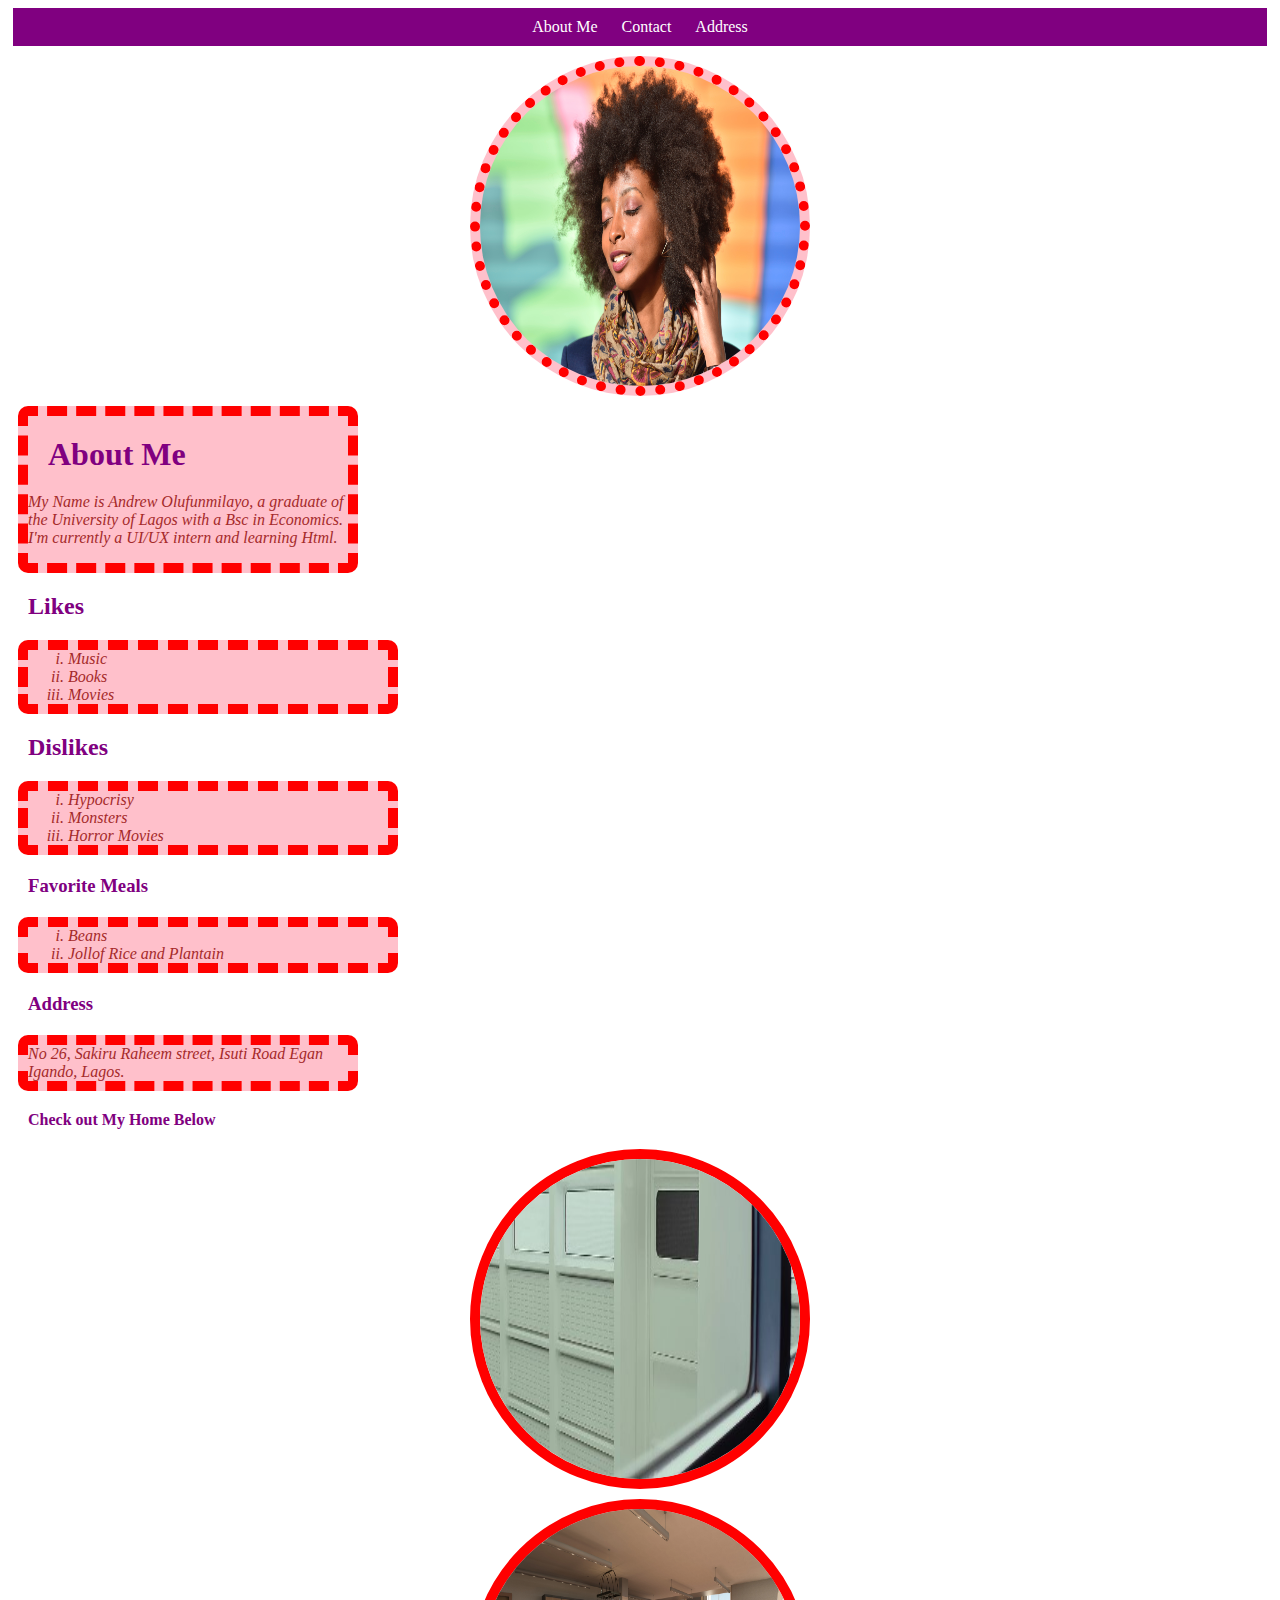
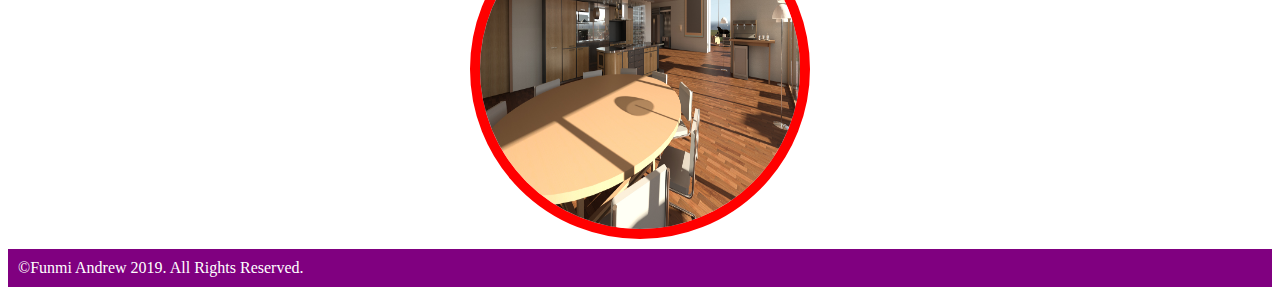
<file: Another index.html>
<!DOCTYPE html>
<html>
<head>
     <title>Profile Site</title>
     <link rel="stylesheet" type="text/css" href="style.css">
</head>
<body>
	<header>
		<nav>
			<ul class="background list">
				<li class="li inline"><a href="#">About Me</a></li>
				<li class="fm inline"><a href="#">Contact</a></li>
				<li class="fm inline"><a href="#">Address</a></li>
			</ul>
		</nav>
	</header>
    <main>
    	<section>
    		    <img class="img" src="black_female.jpg" alt="funmi's pic">
    		    <section class="div">
    		    <h1 class="h1ele">About Me</h1>
    		    <p >My Name is Andrew Olufunmilayo, a graduate of the University of Lagos with a Bsc in Economics. I'm currently a UI/UX intern and learning Html.
    		    </p>
    		    </section>
    		    <h2  class="h1ele">Likes</h2>
    		       <ul class="div">
    		       	  <li>Music</li>
    		       	  <li>Books</li>
    		       	  <li>Movies</li>
    		       </ul>
    		     <h2 class="h1ele">Dislikes</h2>
    		       <ul class="div">
    		       	  <li>Hypocrisy</li>
    		       	  <li>Monsters</li>
    		       	  <li>Horror Movies</li>
    		       </ul>
    		     <h3 class="h1ele">Favorite Meals</h3>
                   <ul class="div">
                   	<li>Beans</li>
                   	<li>Jollof Rice and Plantain</li>
                   </ul>
                 <h3 class="h1ele">Address</h3>
                 <p class="div">No 26, Sakiru Raheem street, Isuti Road Egan Igando, Lagos.</p>
                 <h4 class="h1ele">Check out My Home Below</h4>
                 <img src="My House.jpg" alt="funmi's home view">
                 <img src="My House 2.jpeg"alt="funmi's home view 2" width="300px" height="300px">
    	</section>
    	<footer class="footer">&copy;Funmi Andrew 2019. All Rights Reserved.</footer>
    </main>
</body>
</html>
</file>
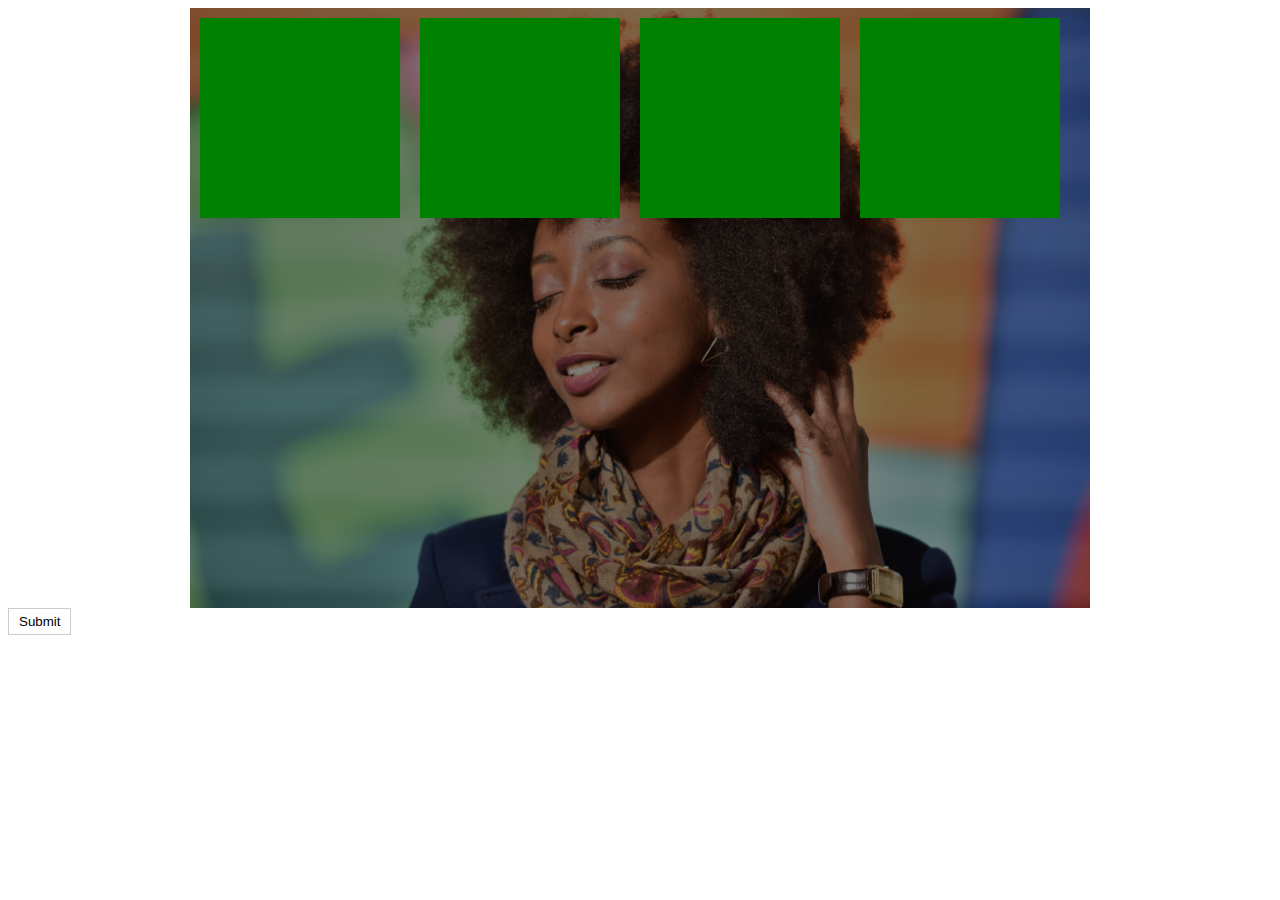
<file: boxe.html>
<!DOCTYPE html>
<html>
<head>
	<title>Boxes</title>
	<style type="text/css">
		.box{
			background-color: green;
			width: 200px;
			height: 200px;
			margin: 10px;
			float: left;
		}
		.boxes{
			width:900px;
			margin: 0 auto;
			height: 600px;
			background-image:linear-gradient(rgba(0,0,0,.5),rgba(0,0,0,0.5)),  url("black_female.jpg");
			background-size: cover;
			background-repeat: no-repeat;quotes
		}
		.clear{
			clear: both;
		}
		.btn{
			/*border:1px solid red;*/
			background: transparent;
			border:none;
			border: 1px solid #ccc;
			padding: 5px 10px;		}
	</style>
</head>
<body>
<div class="boxes">
	<div class="box"></div>
	<div class="box"></div>
	<div class="box"></div>
	<div class="box"></div>
</div>
<div  class="clear"></div>
<button class="btn">Submit</button>
</body>
</html>
</file>
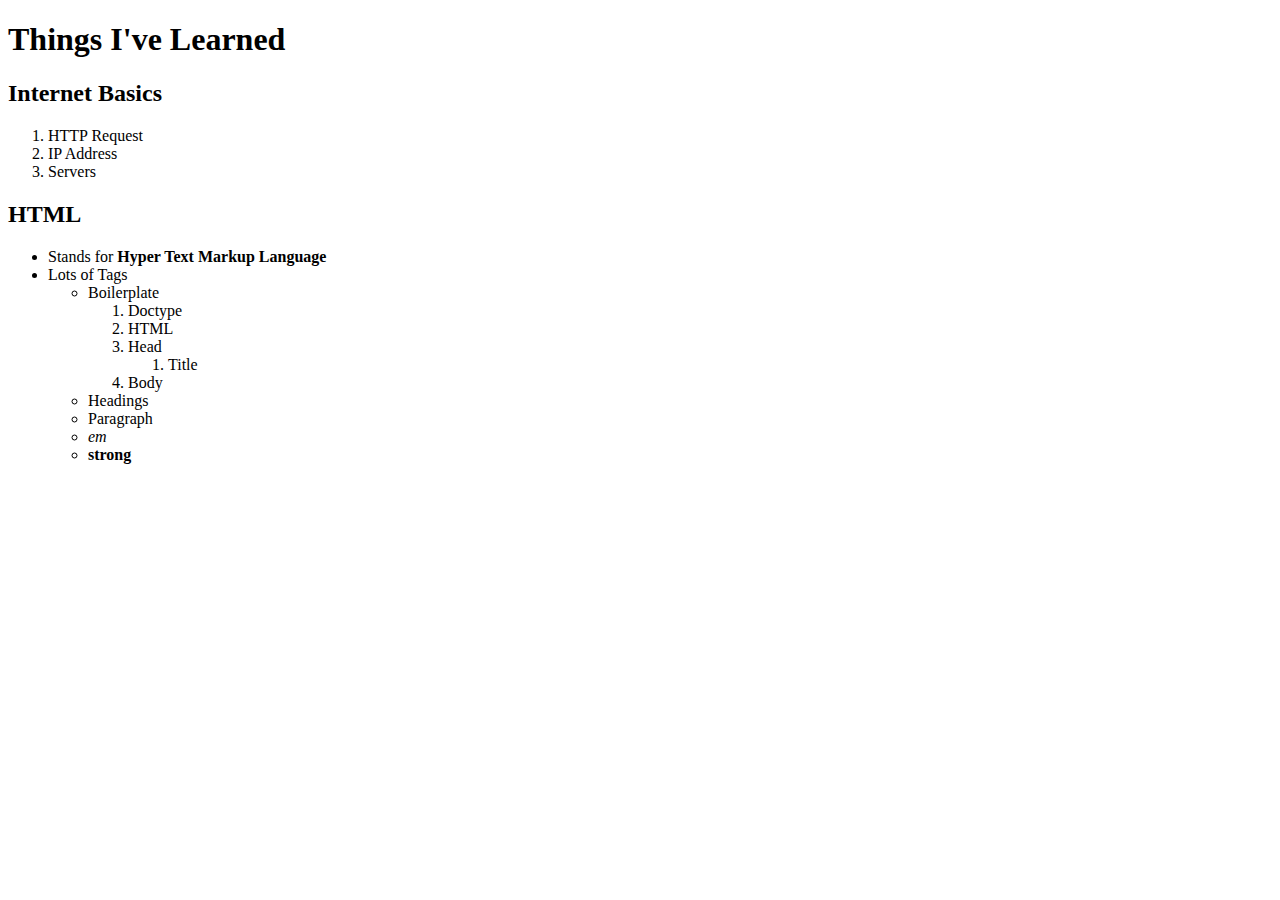
<file: list assignment.html>
<!DOCTYPE html>
<html>
<head>
<title>Things I've Learned</title>
</head>
<body>
<h1>Things I've Learned</h1>
<h2>Internet Basics</h2>
<ol>
    <li>HTTP Request</li>
    <li>IP Address</li>
    <li>Servers</li>
</ol>
<h2>HTML</h2>
<ul>
	<li>Stands for <strong>Hyper Text Markup Language</strong></li>
	<li>Lots of Tags
		<ul>
		   <li>Boilerplate
		    	<ol>
			      <li>Doctype</li>
			      <li>HTML</li>
			      <li>Head
			        <ol>
				      <li>Title</li>
			        </ol>
			        </li>
			         <li>Body</li>
		            </ol>
		    </li>
		    <li>Headings</li>
		    <li>Paragraph</li>
		    <li><em>em</em></li>
		    <li><strong>strong</strong></li>
	    </ul>
    </li>

</ul>
</body>
</html>
</file>
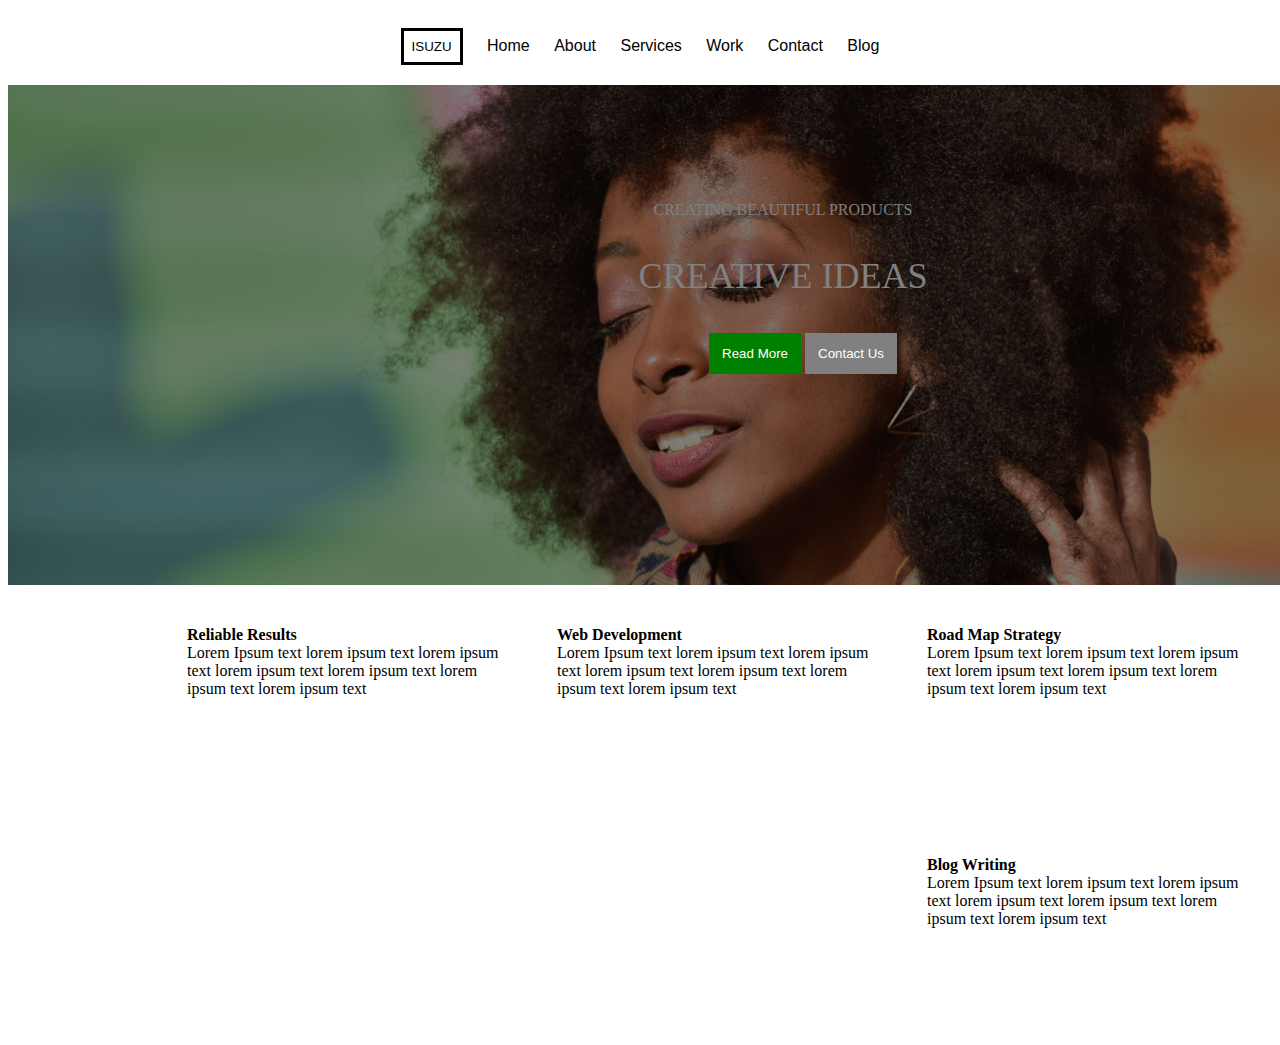
<file: website design.html>
<!DOCTYPE html>
<html>
<head>
	<title>Website design</title>
	<link rel="stylesheet" type="text/css" href="css/websitestyle.css">
</head>
<body>
<header>
	<nav>
		<ul class="list">
			<li class="inline"><button class="button">ISUZU</button></li>
			<li class="inline"><a href="#"> Home </a></li>
			<li class="inline"><a href="#">About</a></li>
			<li class="inline"><a href="#">Services</a></li>
			<li class="inline"><a href="#">Work</a></li>
			<li class="inline"><a href="#">Contact</a></li>
			<li class="inline"><a href="#">Blog</a></li>
		</ul>

	</nav>
</header>
<main>
	<section class="background">
        <div class="position">
        	<p class="text">CREATING BEAUTIFUL PRODUCTS</p>
        	<p class="text" id="size">CREATIVE IDEAS</p>
        	 <div>
        	 	<ul class="move">
                <li class="move2"><button id="button1">Read More</button></li>
        	    <li class="move2"><button id="button2">Contact Us</button></li>
        	    </ul>
            </div>
        </div>
	</section>
	<section>
				   <div class="box">
		   	  <p><strong>Road Map Strategy</strong><br> Lorem Ipsum text lorem ipsum text lorem ipsum text lorem ipsum text lorem ipsum text lorem ipsum text lorem ipsum text</p>
		   </div>
		   	<div class="box">
		   	   <p><strong>Web Development</strong><br> Lorem Ipsum text lorem ipsum text lorem ipsum text lorem ipsum text lorem ipsum text lorem ipsum text lorem ipsum text</p>
		   </div>
		   	<div class="box">
		   	  <p><strong>Reliable Results</strong><br> Lorem Ipsum text lorem ipsum text lorem ipsum text lorem ipsum text lorem ipsum text lorem ipsum text lorem ipsum text</p>
		   </div>
		   <div class="box">
		   	  <p><strong>Blog Writing</strong><br>Lorem  Ipsum text lorem ipsum text lorem ipsum text lorem ipsum text lorem ipsum text lorem ipsum text lorem ipsum text</p>
		   </div>
	</section>
</main>
</body>
</html>
</file>
<file: style.css>
.list{
	list-style-type: none;
	margin: 5px;
}

li a{
	text-decoration: none;
	color: white;
}
.inline {
	display: inline;
	margin: 10px;
}
.background{
	background-color: purple;
	padding: 10px;
	font-style: normal;
	text-align: center;
}
.footer{
	background-color: purple;
	color: white;
	padding: 10px;
}
.h1ele{
      font-family: cursive;
      color: purple;
      margin: 20px;
}
p{
	color: brown;
	font-style: oblique;
}
ul{
	list-style-type: lower-roman;
    color: brown;
    font-style: oblique;
}
.div{
          border: 10px dashed red;
          background-color: pink;
          border-radius: 10px;
          margin: 10px;
          width: 320px;
}
img{ display: block;
	 margin: 10px auto;
	 width: 320px;
	 height: 320px;
     border: 10px solid red;
     background-color: pink;
     border-radius: 50%;
}
.img{
	border-style: dotted!important;
	position: relative;
	/*border-right: 50rem!important;*/
	/*border:1px solid black;*/
}
</file>
<file: css/websitestyle.css>
.inline{
	display: inline;
	margin: 10px;
	font-weight:normal;
}
.list {
    list-style-type: none;
    margin: 0px;
    background-color: white;
    text-align: center;
    font-family: sans-serif;
    padding: 20px
}
.background{
	background-image: linear-gradient(rgba(0,0,0,.5),rgba(0,0,0,0.5)), url(/img/black_female.jpg);
	width: 1550px;
	height:500px;
	background-repeat: no-repeat;
	background-size: cover;
	background-position: center;
	text-align: center;
	
}
.box{
background-color: white;
width: 320px;
height: 180px;
float: right;
margin: 25px;
}
.button{
	background: transparent;
	border: solid black;
	padding: 8px;
	/*margin-right: 150px;*/
}
#button1{
	background: green;
	border: solid green;
	padding: 10px;
	/*margin-left: 630px;*/
	color: white;
}
#button2{
	background: gray;
	border: solid gray;
	padding: 10px;
	/*margin-left: 15px;*/
	color: white;
}
p{
  color: black;
  font-family:  serif;
  /*text-align: center;*/

}
.text{
	color: gray;
  font-family:  serif;
  /*text-align: center;*/
}
.position{
	/*justify-content: center;*/
	padding-top: 100px;
	background-color: transparent;
}
/*.move{
	margin:0px;
	justify-content: center;
}*/

	.move2{
		list-style-type: none;
	    display: inline;
	    /*justify-content: center;*/
	    margin: 0px
}
#size{
	font-size: 36px;
}
a{
	text-decoration-line: none;
	color: black; 
}
</file>
